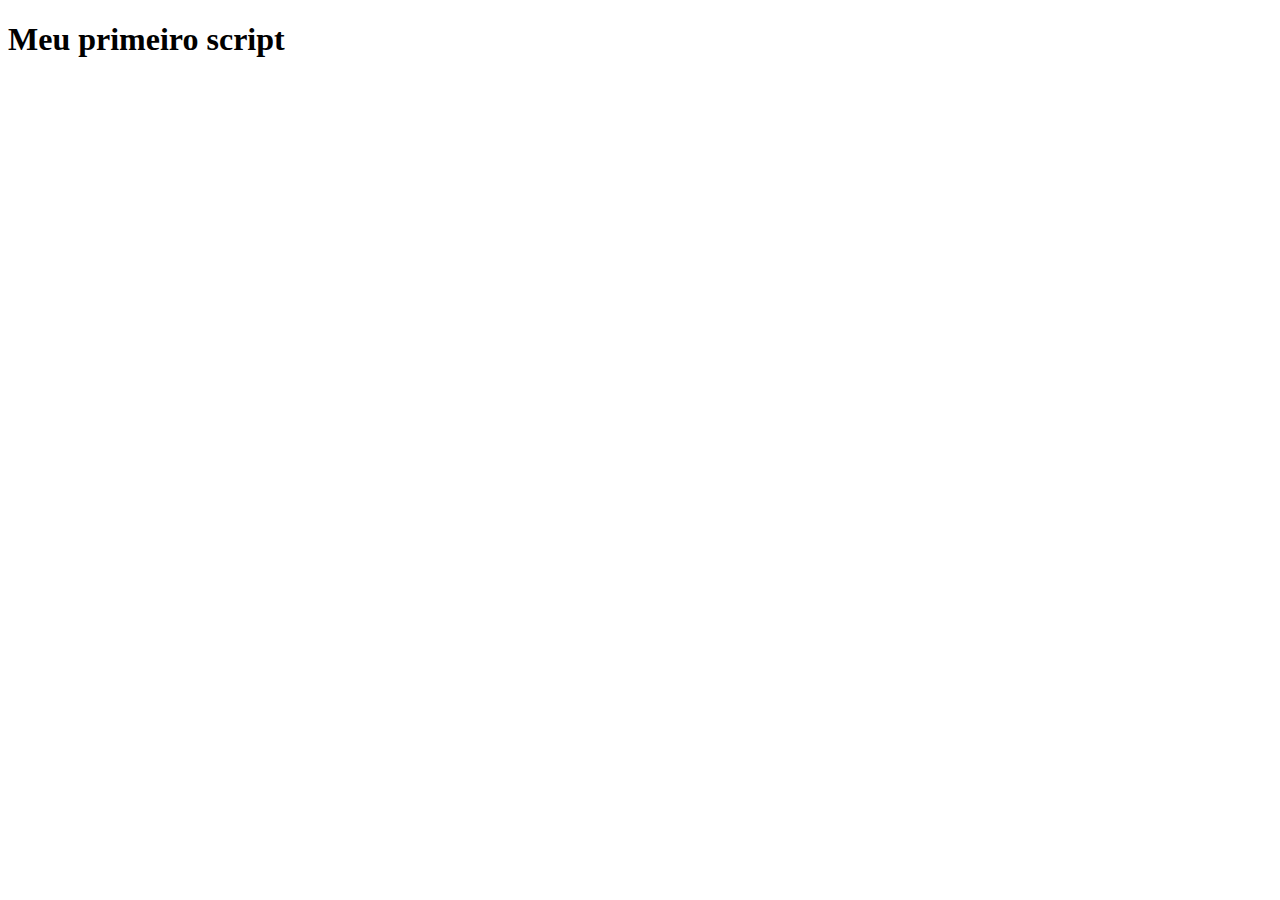
<file: aula1 - o que é javascript/index.html>
<!DOCTYPE html>
<html lang="en">
<head>
    <meta charset="UTF-8">
    <meta http-equiv="X-UA-Compatible" content="IE=edge">
    <meta name="viewport" content="width=device-width, initial-scale=1.0">
    <title>Meu primeiro script</title>
</head>
<body>
    <h1>Meu primeiro script</h1>
    
    <script src="script.js"></script>
</body>
</html>
</file>
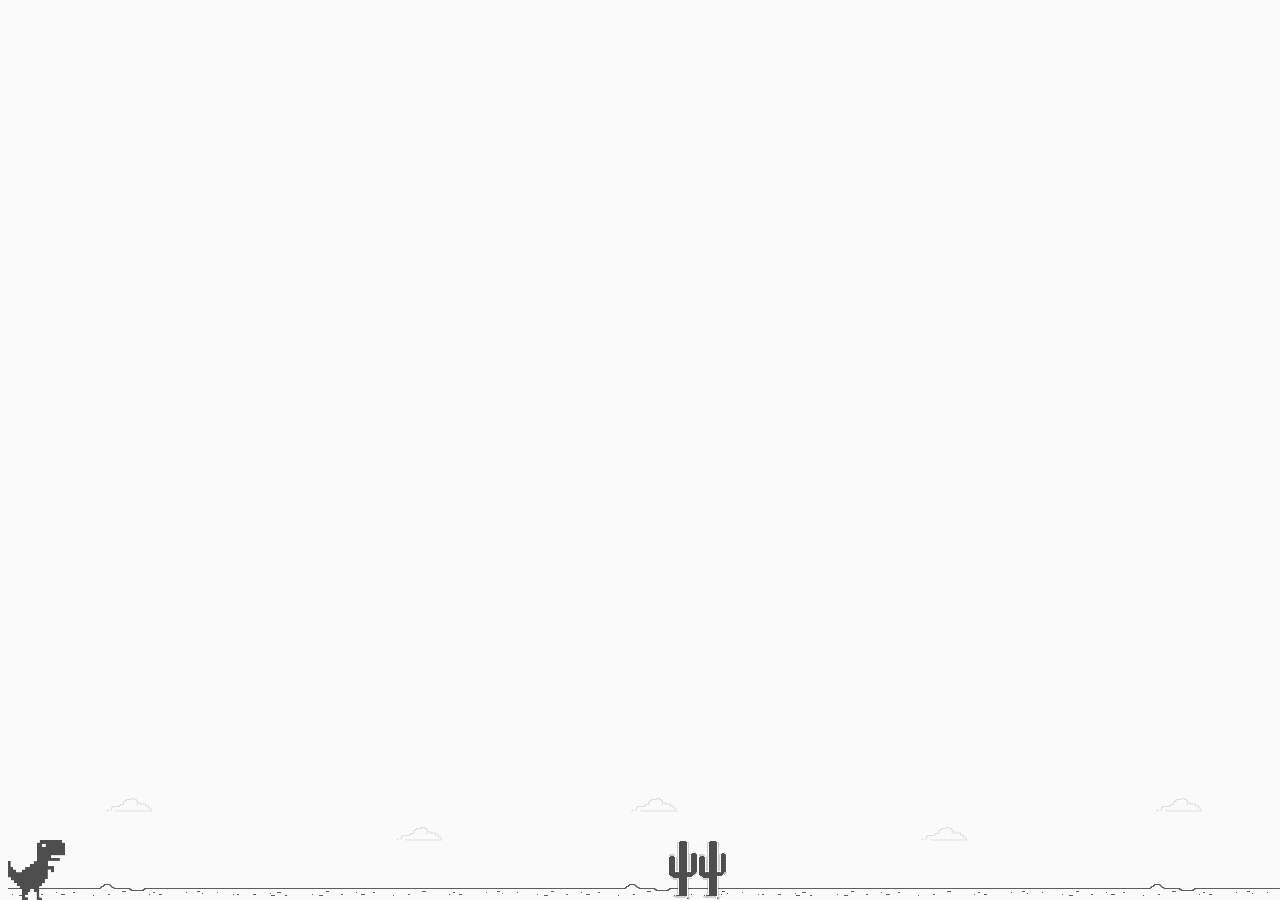
<file: aula14 - jogo dinossauro/index.html>
<!DOCTYPE html>
<html lang="pt-br">
<head>
    <meta charset="UTF-8">
    <meta http-equiv="X-UA-Compatible" content="IE=edge">
    <meta name="viewport" content="width=device-width, initial-scale=1.0">
    <title>Dino Game do Valdecy</title>
    <link rel="stylesheet" href="style.css">
    <script src="script.js" charset="UTF-8" defer></script>
</head>
<body>
    <div class="background">
        <div class="dino"></div>
    </div>
</body>
</html>
</file>
<file: aula14 - jogo dinossauro/style.css>
body{
    background: #fafafa;
}

.dino{
    width: 60px;
    height: 60px;
    background-image: url(dino.png);
    position: absolute;
    bottom: 0;
}

.cactus{
    position: absolute;
    width: 60px;
    height: 60px;
    bottom: 0;
    background-image: url(cactus.png);
}

.game-over{
    text-align: center;
    color: #666666;
    margin-top: 50px;
    font-family: arial;
}

@keyframes slideright {
    from{
        background-position: 70000%;
    }
    to{
        background-position: 0;
    }
}

.background{
    position: absolute;
    bottom: 0;
    background-image: url(background.png);
    background-repeat: repeat-x;
    animation: slideright 600s infinite linear;
    width: 100%;
    height: 200px;
}
</file>
